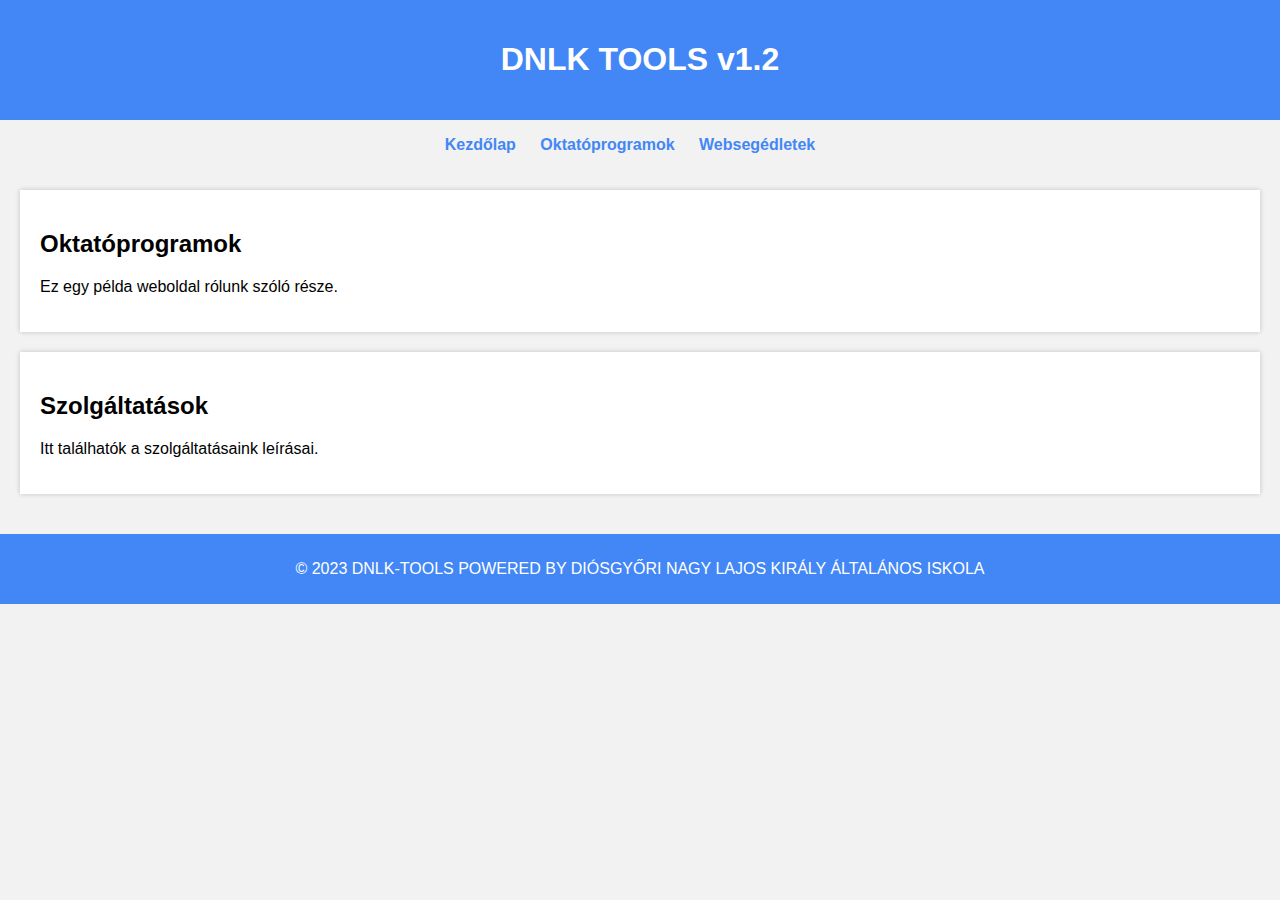
<file: index.html>
<!DOCTYPE html>
<html>
<head>
    <meta charset="UTF-8">
    <title>DNLK-TOOLS</title>
    <link rel="stylesheet" type="text/css" href="style.css">
</head>
<body>
    <header>
        <h1>DNLK TOOLS v1.2</h1>
    </header>
    <nav>
        <ul>
            <li><a href="https://devdnlk.github.io/dnlk/">Kezdőlap</a></li>
            <li><a href="#">Oktatóprogramok</a></li>
            <li><a href="#">Websegédletek</a></li>
        </ul>
    </nav>
    <main>
        <section>
            <h2>Oktatóprogramok</h2>
            <p>Ez egy példa weboldal rólunk szóló része.</p>
        </section>
        <section>
            <h2>Szolgáltatások</h2>
            <p>Itt találhatók a szolgáltatásaink leírásai.</p>
        </section>
    </main>
    <footer>
        <p>&copy; 2023 DNLK-TOOLS POWERED BY DIÓSGYŐRI NAGY LAJOS KIRÁLY ÁLTALÁNOS ISKOLA</p>
    </footer>
</body>
</html>
</file>
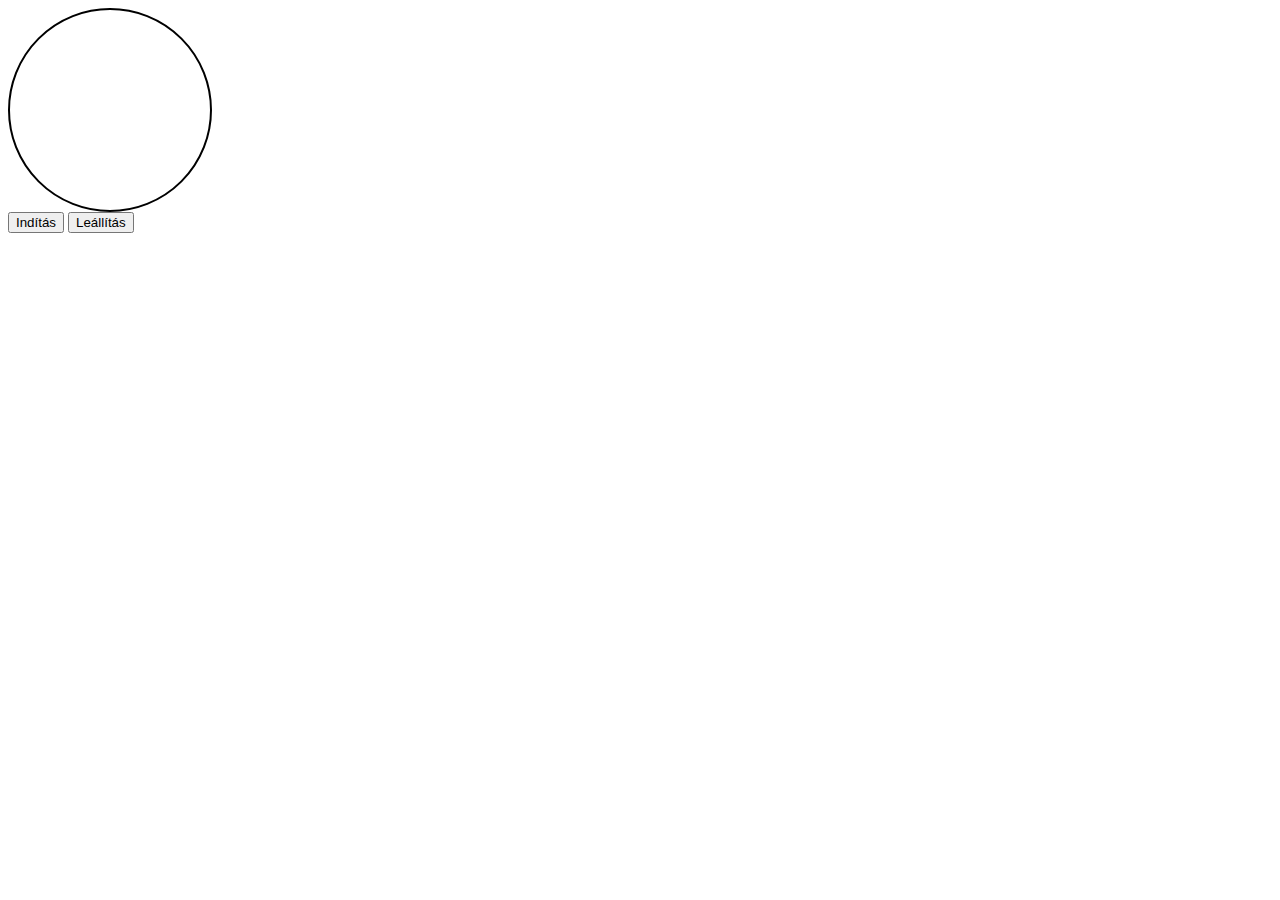
<file: test.html>
<!DOCTYPE html>
<html>
<head>
    <title>Szerencsekerek</title>
    <style>
        .wheel {
            width: 200px;
            height: 200px;
            border-radius: 50%;
            border: 2px solid black;
            position: relative;
            animation-name: spin;
            animation-duration: 5s;
            animation-iteration-count: infinite;
            animation-timing-function: linear;
        }

        .slice {
            width: 0;
            height: 0;
            border-left: 100px solid transparent;
            border-right: 100px solid transparent;
            position: absolute;
            top: 0;
            left: 50%;
            transform: translateX(-50%);
        }

        .slice:nth-child(1) {
            border-bottom: 100px solid red;
            transform-origin: bottom;
            animation-name: spin-slice-1;
        }

        .slice:nth-child(2) {
            border-bottom: 100px solid blue;
            transform-origin: bottom;
            animation-name: spin-slice-2;
        }

        .slice:nth-child(3) {
            border-bottom: 100px solid green;
            transform-origin: bottom;
            animation-name: spin-slice-3;
        }

        .slice:nth-child(4) {
            border-bottom: 100px solid yellow;
            transform-origin: bottom;
            animation-name: spin-slice-4;
        }

        .slice:nth-child(5) {
            border-bottom: 100px solid orange;
            transform-origin: bottom;
            animation-name: spin-slice-5;
        }

        .slice:nth-child(6) {
            border-bottom: 100px solid purple;
            transform-origin: bottom;
            animation-name: spin-slice-6;
        }

        @keyframes spin {
            0% {
                transform: rotate(0deg);
            }
            100% {
                transform: rotate(360deg);
            }
        }

        @keyframes spin-slice-1 {
            0% {
                transform: rotate(0deg);
            }
            100% {
                transform: rotate(60deg);
            }
        }

        @keyframes spin-slice-2 {
            0% {
                transform: rotate(60deg);
            }
            100% {
                transform: rotate(120deg);
            }
        }

        @keyframes spin-slice-3 {
            0% {
                transform: rotate(120deg);
            }
            100% {
                transform: rotate(180deg);
            }
        }

        @keyframes spin-slice-4 {
            0% {
                transform: rotate(180deg);
            }
            100% {
                transform: rotate(240deg);
            }
        }

        @keyframes spin-slice-5 {
            0% {
                transform: rotate(240deg);
            }
            100% {
                transform: rotate(300deg);
            }
        }

        @keyframes spin-slice-6 {
            0% {
                transform: rotate(300deg);
            }
            100% {
                transform: rotate(360deg);
            }
        }
    </style>
</head>
<body>
    <div class="wheel"></div>
    <button onclick="startSpin()">Indítás</button>
    <button onclick="stopSpin()">Leállítás</button>

    <script>
        var wheel = document.querySelector('.wheel');
        var spinning = false;

        function startSpin() {
            if (!spinning) {
                wheel.style.animationPlayState = 'running';
                spinning = true;
            }
        }

        function stopSpin() {
            if (spinning) {
                wheel.style.animationPlayState = 'paused';
                spinning = false;
            }
        }
    </script>
</body>
</html>
</file>
<file: style.css>
/* Alap stílusok */
body {
    font-family: Arial, sans-serif;
    background-color: #f2f2f2;
    margin: 0;
    padding: 0;
}

header {
    background-color: #4287f5;
    color: #fff;
    text-align: center;
    padding: 20px;
}

nav ul {
    list-style-type: none;
    padding: 0;
    text-align: center;
}

nav li {
    display: inline;
    margin-right: 20px;
}

nav a {
    text-decoration: none;
    color: #4287f5;
    font-weight: bold;
}

main {
    padding: 20px;
}

section {
    margin-bottom: 20px;
    padding: 20px;
    background-color: #fff;
    box-shadow: 0 0 5px rgba(0, 0, 0, 0.2);
}

footer {
    background-color: #4287f5;
    color: #fff;
    text-align: center;
    padding: 10px;
}
</file>
